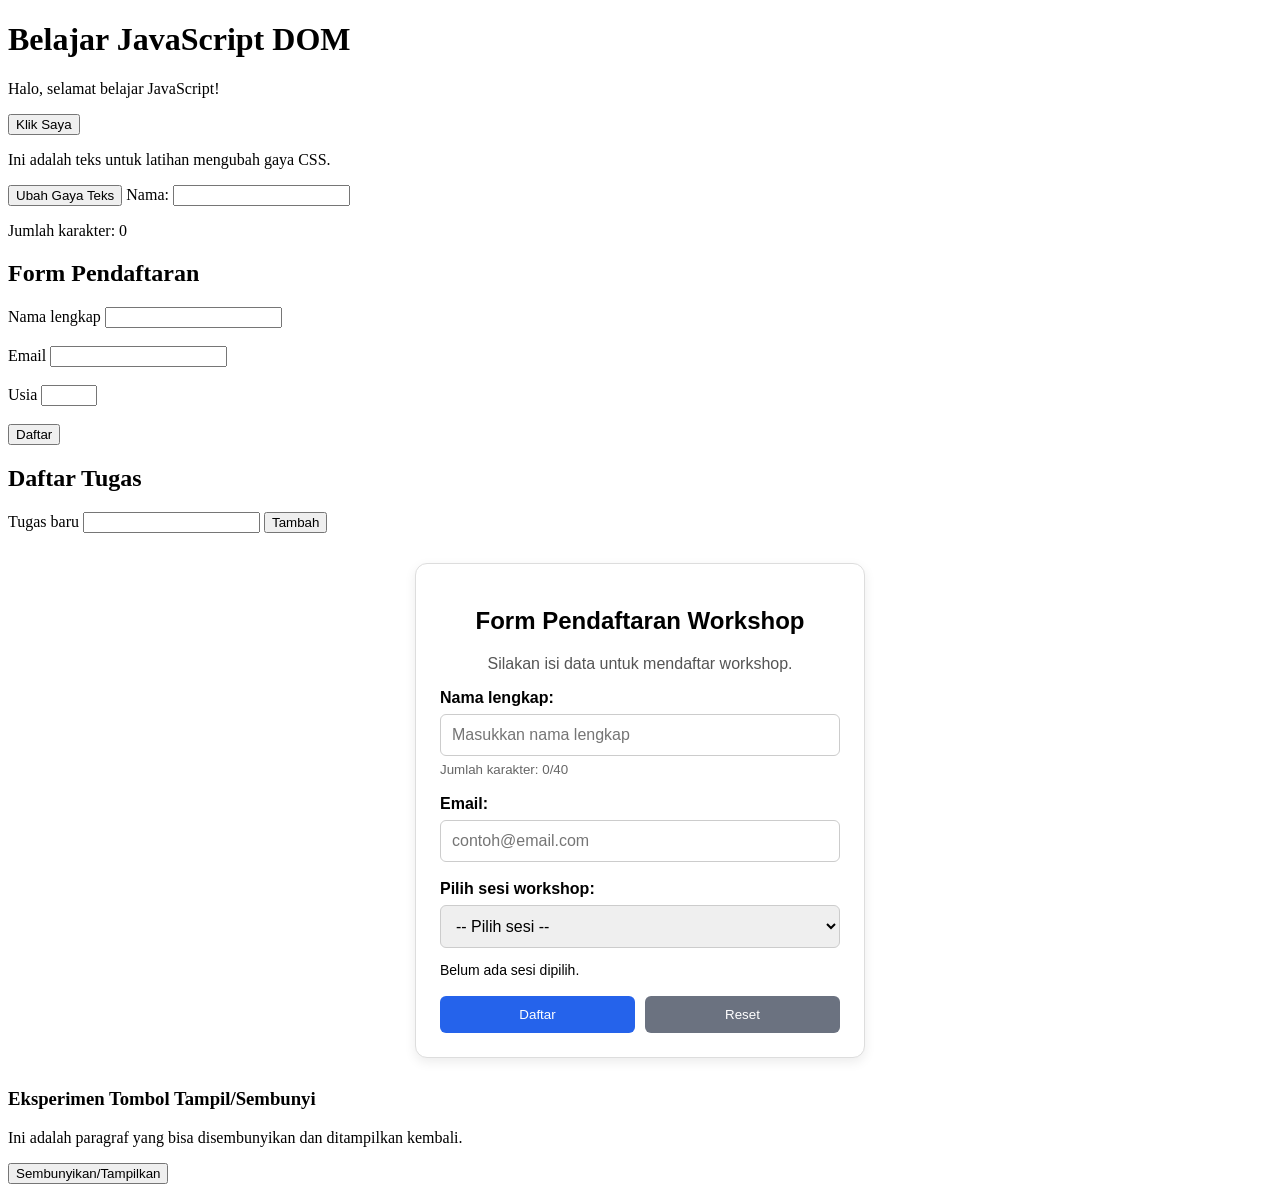
<file: index.html>
<!DOCTYPE html> 
<html lang="id"> 
<head> 
    <meta charset="UTF-8"> 
    <meta name="viewport" content="width=device-width, initial-scale=1.0"> 
    <title>Praktikum DOM dan Event</title> 
    <link rel="stylesheet" href="style.css"> 
    <script src="script.js" defer></script> 
</head> 
<body> 
    <h1 id="judul">Latihan DOM</h1> 
    <p id="pesan">Belum ada tindakan.</p> 
    <button id="tombolAksi" type="button">Klik Saya</button> 

<p id="teksGaya">Ini adalah teks untuk latihan mengubah gaya CSS.</p>
<button id="tombolGaya" type="button">Ubah Gaya Teks</button>

<label for="namaInput">Nama:</label>
<input type="text" id="namaInput" maxlength="40">
<p>Jumlah karakter: <span id="jumlahKarakter">0</span></p>

<h2>Form Pendaftaran</h2>

<form id="formPendaftaran" novalidate>
    <label for="nama">Nama lengkap</label>
    <input id="nama" name="nama" type="text">
    <br><br>

    <label for="email">Email</label>
    <input id="email" name="email" type="email">
    <br><br>

    <label for="usia">Usia</label>
    <input id="usia" name="usia" type="number" min="17" max="100">
    <br><br>

    <button type="submit">Daftar</button>
</form>

<p id="pesanForm" aria-live="polite"></p>

<section>
    <h2>Daftar Tugas</h2>

    <label for="inputTugas">Tugas baru</label>
    <input id="inputTugas" type="text">

    <button id="tambahTugas" type="button">Tambah</button>

    <p id="pesanTugas" aria-live="polite"></p>

    <ul id="daftarTugas"></ul>
</section>

  <!-- Mini Project F -->
    <section class="workshop">
        <h1>Form Pendaftaran Workshop</h1>
        <p>Silakan isi data untuk mendaftar workshop.</p>

        <form id="formWorkshop" novalidate>
            <div class="form-group">
                <label for="namaWorkshop">Nama lengkap:</label>
                <input
                    type="text"
                    id="namaWorkshop"
                    maxlength="40"
                    placeholder="Masukkan nama lengkap"
                >
                <small>Jumlah karakter: <span id="hitungKarakter">0</span>/40</small>
            </div>

            <div class="form-group">
                <label for="emailWorkshop">Email:</label>
                <input
                    type="text"
                    id="emailWorkshop"
                    placeholder="contoh@email.com"
                >
            </div>

            <div class="form-group">
                <label for="sesiWorkshop">Pilih sesi workshop:</label>
                <select id="sesiWorkshop">
                    <option value="">-- Pilih sesi --</option>
                    <option value="HTML dan CSS">HTML dan CSS</option>
                    <option value="JavaScript">JavaScript</option>
                    <option value="UI/UX Design">UI/UX Design</option>
                </select>
                <p id="ringkasanSesi">Belum ada sesi dipilih.</p>
            </div>

            <p id="pesanWorkshop" aria-live="polite"></p>

            <div class="tombol-group">
                <button type="submit">Daftar</button>
                <button type="reset" class="tombol-reset">Reset</button>
            </div>
        </form>
    </section>
    
<h3>Eksperimen Tombol Tampil/Sembunyi</h3>

<p id="paragrafToggle">
    Ini adalah paragraf yang bisa disembunyikan
    dan ditampilkan kembali.
</p>

<button type="button" id="tombolToggle">
    Sembunyikan/Tampilkan
</button>


</body> 
</html>
</file>
<file: style.css>
.highlight {
  color: #173f75;
  background-color: #e6f1ff;
  border-left: 4px solid #3478c8;
  padding: 12px;
}
.teks-besar {
  font-size: 1.4rem;
}

.selesai span {
  text-decoration: line-through;
  color: #687386;
}

li {
  margin-bottom: 8px;
}

/* Tampilan Mini Project Workshop */
.workshop {
  width: 100%;
  max-width: 450px;
  margin: 30px auto;
  padding: 24px;
  box-sizing: border-box;
  background-color: #ffffff;
  border: 1px solid #dddddd;
  border-radius: 12px;
  box-shadow: 0 4px 12px rgba(0, 0, 0, 0.08);
  font-family: Arial, sans-serif;
}

.workshop h1 {
  font-size: 24px;
  text-align: center;
}

.workshop > p {
  color: #555555;
  text-align: center;
}
.form-group {
  margin-bottom: 18px;
}

.form-group label {
  display: block;
  margin-bottom: 7px;
  font-weight: bold;
}

.form-group input,
.form-group select {
  width: 100%;
  padding: 11px;
  border: 1px solid #cccccc;
  border-radius: 6px;
  box-sizing: border-box;
  font-size: 16px;
}

.form-group small {
  display: block;
  margin-top: 6px;
  color: #666666;
}

#ringkasanSesi {
  font-size: 14px;
}

#pesanWorkshop {
  font-weight: bold;
}

.tombol-group {
  display: flex;
  gap: 10px;
}

.tombol-group button {
  flex: 1;
  padding: 11px;
  border: none;
  border-radius: 6px;
  background-color: #2563eb;
  color: white;
  cursor: pointer;
}

.tombol-group .tombol-reset {
  background-color: #6b7280;
}

/* Tampilan untuk perangkat mobile */
@media (max-width: 600px) {
  .workshop {
    max-width: 100%;
    margin: 12px auto;
    padding: 16px;
  }

  .workshop h1 {
    font-size: 21px;
  }

  .tombol-group button {
    padding: 12px 8px;
  }
}

.sembunyi {
  display: none;
}
</file>
